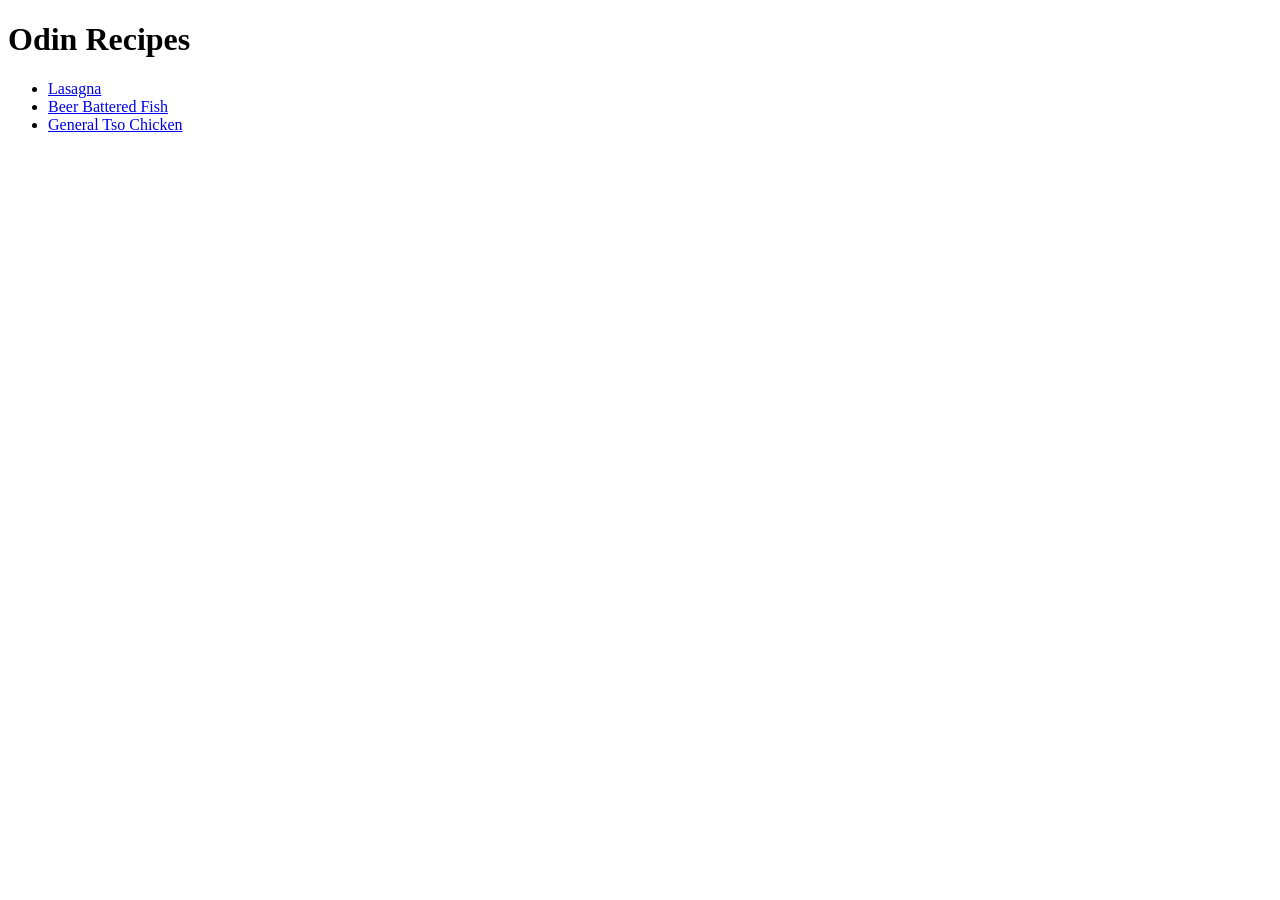
<file: index.html>
<!DOCTYPE html>
<html lang="en">
    <head>
        <meta charset="utf-8">
        <title>Odin Recipes
        </title>
    </head>
    <body>
        <h1>Odin Recipes</h1>
        <ul>
            <li> <a href="recipes/lasagna.html">Lasagna</a> </li>
            <li><a href="recipes/fish.html">Beer Battered Fish</a></li>
            <li><a href="recipes/chicken.html">General Tso Chicken</a></li>
        </ul>
    </body>


</html>
</file>
